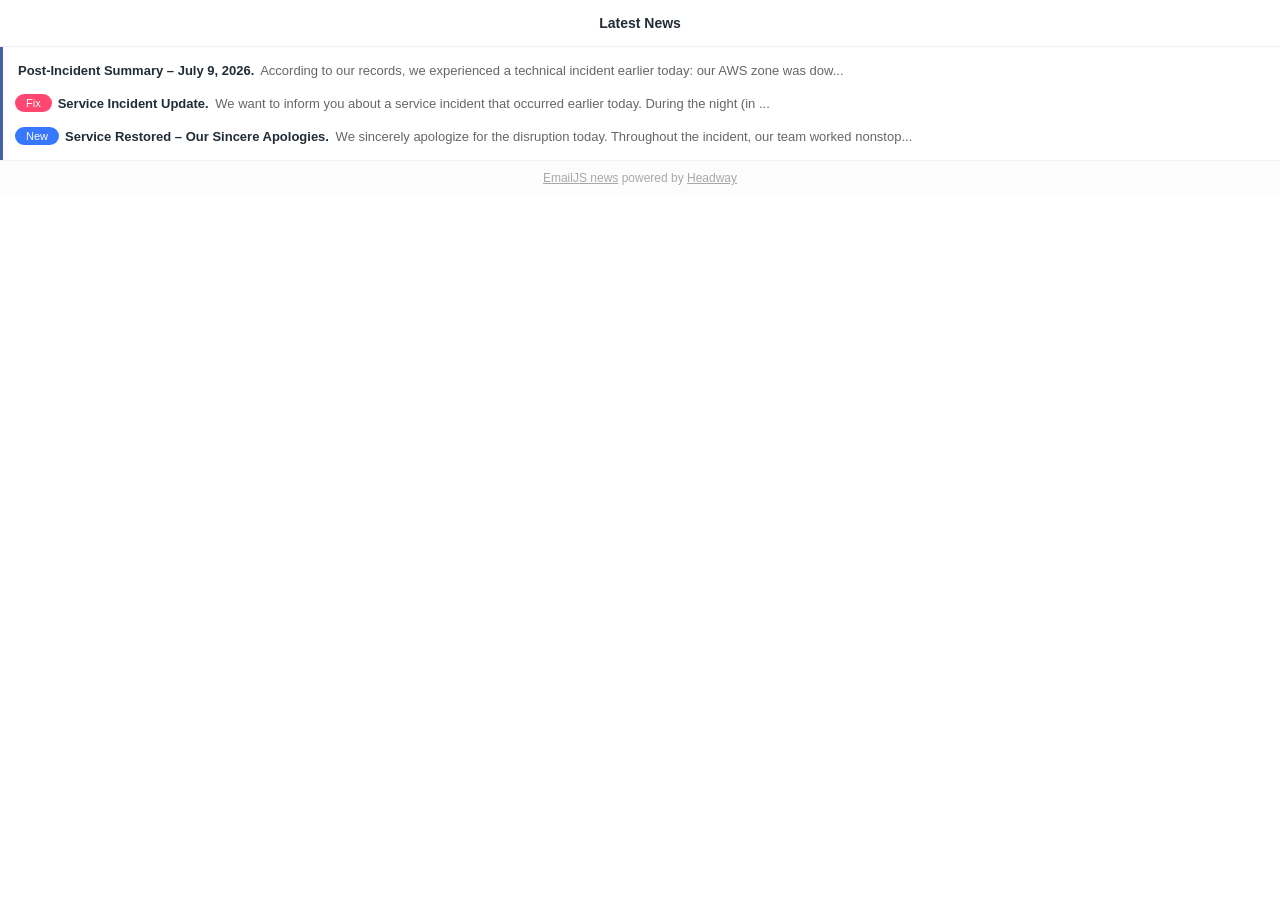
<file: images/Contact Us - EmailJS_files/RyEW27.html>
<!DOCTYPE html>
<!-- saved from url=(0041)https://headway-widget.net/widgets/RyEW27 -->
<html><head><meta http-equiv="Content-Type" content="text/html; charset=UTF-8">
    
    <link rel="icon" href="data:;base64,iVBORw0KGgo=">
    
    <script src="./app-widget-qSceAN00.js.download" crossorigin="" type="module"></script><link rel="stylesheet" crossorigin="" href="./app-widget-BF5t69b3.css" media="screen">
    <script>
//<![CDATA[

      var HW_config =  {"badgeDelay":0,"softHide":true,"eyecatcher":true,"expireAfter":null,"token":null,"activeStorage":"local","autorefresh":false,"track":false}

      document.addEventListener("DOMContentLoaded", function(){
        new App(HW_config);
      }, false);

//]]>
</script>
      <style>
          #details .slideBody p a, #details .link a {
            color: #4460aa;
          }

        #index .logItem {
          border-left-color: #4460aa;
        }
      </style>

    <style>
  .category_0 {
    display: none;
  }

    .category_23814 {
      background-color: #ff4772;
      color: #fff;
    }

    #editor-body .head.head_category_23814 .background {
      background-color: #ff4772;
    }
    .category_23813 {
      background-color: #b26cee;
      color: #fff;
    }

    #editor-body .head.head_category_23813 .background {
      background-color: #b26cee;
    }
    .category_23812 {
      background-color: #3778ff;
      color: #fff;
    }

    #editor-body .head.head_category_23812 .background {
      background-color: #3778ff;
    }
</style>
    <script>
//<![CDATA[

      var categories = {"341757":[],"327979":[{"name":"Fix","color":"#ff4772","id":"23814"}],"317299":[{"name":"New","color":"#3778ff","id":"23812"}]}

//]]>
</script>  </head>
  <body class="ltr light-mode right bottom" style="background-color: rgb(255, 255, 255);">
    <div class="outercont">
      <div class="cont">
        <div class="innercont" style="color: rgb(34, 44, 54);">
          <div id="index">
  <div class="topBar" style="border-color: rgb(241, 241, 241); background-color: rgb(255, 255, 255);">
    <h3 class="title">Latest News</h3>
  </div>
  <div class="logList">
    <a href="https://headway-widget.net/widgets/RyEW27#" class="logItem seen" data-id="341757" data-date="2026-07-09T12:16:56Z" data-seen="true">
    <strong class="title">Post-Incident Summary – July 9, 2026.</strong>
  <span class="short">According to our records, we experienced a technical incident earlier today: our AWS zone was dow...</span>
</a> <!-- /logItem -->
<a href="https://headway-widget.net/widgets/RyEW27#" class="logItem seen" data-id="327979" data-date="2025-12-05T02:01:27Z" data-seen="true">
    <span class="category category_23814">Fix</span>
    <strong class="title">Service Incident Update.</strong>
  <span class="short">We want to inform you about a service incident that occurred earlier today.
During the night (in ...</span>
</a> <!-- /logItem -->
<a href="https://headway-widget.net/widgets/RyEW27#" class="logItem seen" data-id="317299" data-date="2025-06-13T07:43:19Z" data-seen="true">
    <span class="category category_23812">New</span>
    <strong class="title">Service Restored – Our Sincere Apologies.</strong>
  <span class="short">We sincerely apologize for the disruption today. Throughout the incident, our team worked nonstop...</span>
</a> <!-- /logItem -->

  </div> <!-- /logList -->
  <div class="footer" style="border-color: rgb(241, 241, 241); background-color: rgb(252, 252, 252);">
    <a target="_blank" rel="noopener noreferrer" href="https://headwayapp.co/emailjs-news?utm_medium=widget">EmailJS news</a>
      powered by <a target="_blank" href="https://headwayapp.co/?utm_medium=widget&amp;utm_source=emailjs" rel="noopener noreferrer">Headway</a>
  </div>
</div> <!-- /logListCont -->

<div id="details">
  <div class="logDetailsItem">
  <div class="topBar" style="border-color: rgb(241, 241, 241); background-color: rgb(255, 255, 255);">
    <a href="https://headway-widget.net/widgets/RyEW27#back" class="back"></a>
    <h3 class="title">Post-Incident Summary – July 9, 2026</h3>
  </div>
  <div class="slideBody">
    <div class="content"><noscript><p>According to our records, we experienced a technical incident earlier today: our AWS zone was down for approximately 78 minutes. After the issue was resolved by AWS, our servers immediately recovered and resumed normal operation.</p>
<p>We understand this caused disruption, and we sincerely apologize for the inconvenience. While this was beyond our direct control, we take it as a learning opportunity and will review our setup to minimize the impact of similar incidents in the future.</p>
<p>Everything should be working as expected now.</p>
<p>Best regards,<br>
EmailJS Team</p></noscript></div>
    <p class="link"><a target="_blank" href="https://headwayapp.co/emailjs-news/post-incident-summary-july-9-2026-341757" data-path="/post-incident-summary-july-9-2026-341757" rel="noopener noreferrer" class="">Read the whole post</a></p>
  </div>
  <div class="bottomBar" style="border-color: rgb(241, 241, 241); background-color: rgb(255, 255, 255);">
    <a href="https://headway-widget.net/widgets/RyEW27#back" class="back"></a>
  </div>
</div>
<div class="logDetailsItem">
  <div class="topBar" style="border-color: rgb(241, 241, 241); background-color: rgb(255, 255, 255);">
    <a href="https://headway-widget.net/widgets/RyEW27#back" class="back"></a>
    <h3 class="title">Service Incident Update</h3>
  </div>
  <div class="slideBody">
    <div class="content"><noscript><span class="beforeCategories"> </span><h3 class="category category_23814">Fix</h3> <span class="afterCategories"> </span>
<p>We want to inform you about a service incident that occurred earlier today.</p>
<p>During the night (in our local time zone), our database storage unexpectedly reached its capacity. As a result, some users were temporarily unable to save new data or retrieve existing records from the database.<br>
<strong>Email sending itself continued to work normally</strong> — only…</p></noscript></div>
    <p class="link"><a target="_blank" href="https://headwayapp.co/emailjs-news/service-incident-update-327979" data-path="/service-incident-update-327979" rel="noopener noreferrer" class="more">Read the whole post</a></p>
  </div>
  <div class="bottomBar" style="border-color: rgb(241, 241, 241); background-color: rgb(255, 255, 255);">
    <a href="https://headway-widget.net/widgets/RyEW27#back" class="back"></a>
  </div>
</div>
<div class="logDetailsItem">
  <div class="topBar" style="border-color: rgb(241, 241, 241); background-color: rgb(255, 255, 255);">
    <a href="https://headway-widget.net/widgets/RyEW27#back" class="back"></a>
    <h3 class="title">Service Restored – Our Sincere Apologies</h3>
  </div>
  <div class="slideBody">
    <div class="content"><noscript><span class="beforeCategories">&nbsp;</span><h3 class='category category_23812'>New</h3>&nbsp;<span class="afterCategories">&nbsp;</span>
<p>We sincerely apologize for the disruption today. Throughout the incident, our team worked nonstop and stayed in close contact with AWS to identify and resolve the issue. Although the root cause was outside our systems, we rebuilt everything from scratch to restore service. We appreciate your patience — we genuinely regret the inconvenience caused.</p></noscript></div>
    <p class="link"><a target="_blank" href="https://headwayapp.co/emailjs-news/service-restored-our-sincere-apologies-317299" data-path="/service-restored-our-sincere-apologies-317299" rel="noopener noreferrer" class="">Read the whole post</a></p>
  </div>
  <div class="bottomBar" style="border-color: rgb(241, 241, 241); background-color: rgb(255, 255, 255);">
    <a href="https://headway-widget.net/widgets/RyEW27#back" class="back"></a>
  </div>
</div>

</div> <!-- /logDetails -->

        </div> <!-- /innercont -->
      </div> <!-- /cont -->
    </div> <!-- /outercont -->
</body></html>
</file>
<file: images/Contact Us - EmailJS_files/app-widget-BF5t69b3.css>
.videoThumbWidth:after{content:"";display:block;position:absolute;top:0;left:0;width:100%;height:100%;background-size:20%;background-position:center;background-repeat:no-repeat}.videoThumbWidth.youtube:after{background-image:url(/hello-assets/nice-to-meet-you/youtube-logo-DR7LOmK7.png)}.videoThumbWidth.wistia:after{background-image:url([data-uri])}.videoThumbWidth.vimeo:after{background-image:url(/hello-assets/nice-to-meet-you/vimeo-logo-BY_jLCpn.png)}.videoThumbWidth.loom:after{background-image:url("data:image/svg+xml,%3csvg%20width='35'%20height='35'%20viewBox='0%200%2035%2035'%20fill='none'%20xmlns='http://www.w3.org/2000/svg'%3e%3cpath%20fill-rule='evenodd'%20clip-rule='evenodd'%20d='M35%2017.5871C35%2012.775%2032.2438%208.72812%2028.209%206.79104C26.2719%202.64687%2022.0938%200%2017.5871%200C12.775%200%208.72812%202.75625%206.79104%206.79104C2.64687%208.72812%200%2012.9062%200%2017.5871C0%2022.225%202.75625%2026.2719%206.79104%2028.209C8.72812%2032.3531%2012.9062%2035%2017.5871%2035C22.225%2035%2026.2719%2032.2438%2028.209%2028.209C32.3531%2026.2719%2035%2022.0938%2035%2017.5871ZM21.0697%2013.7562C21.505%2014.9316%2021.7662%2016.1505%2021.7662%2017.4129C21.7662%2018.6971%2021.505%2019.916%2021.0697%2021.0697C19.8943%2021.505%2018.6754%2021.7662%2017.4129%2021.7662C16.1287%2021.7662%2014.9098%2021.505%2013.7562%2021.0697C13.3209%2019.8943%2013.0597%2018.6754%2013.0597%2017.4129C13.0597%2016.1287%2013.3209%2014.9098%2013.7562%2013.7562C14.9316%2013.3209%2016.1505%2013.0597%2017.4129%2013.0597C18.6971%2013.0597%2019.8943%2013.3209%2021.0697%2013.7562ZM17.5871%202.26368C20.3973%202.26368%2023.0906%203.53491%2024.9005%205.74627C24.2541%205.56027%2023.5862%205.49563%2022.9851%205.57214C18.1134%205.49563%2013.9981%208.36129%2012.1891%2012.5373C12.102%2012.4982%2012.102%2012.4982%2012.1891%2012.5373C11.4341%2014.0064%2011.0678%2015.6224%2011.1443%2017.4129C11.0678%2018.014%2011.1324%2018.682%2011.3184%2019.3284C9.1286%2017.5185%207.83582%2014.8252%207.83582%2012.0149C7.83582%206.61604%2012.1882%202.26368%2017.5871%202.26368ZM2.26368%2017.4129C2.26368%2014.6027%203.53491%2011.9094%205.74627%2010.0995C5.56027%2010.7459%205.49563%2011.4138%205.57214%2012.0149C5.49563%2016.8866%208.36129%2021.0019%2012.5373%2022.8109C12.4982%2022.898%2012.4982%2022.898%2012.5373%2022.8109C14.0064%2023.5659%2015.6224%2023.9322%2017.4129%2023.8557C18.014%2023.9322%2018.682%2023.8676%2019.3284%2023.6816C17.5185%2025.8714%2014.8252%2027.1642%2012.0149%2027.1642C6.61604%2027.1642%202.26368%2022.8118%202.26368%2017.4129ZM17.4129%2032.3881C14.6027%2032.3881%2011.9094%2031.1168%2010.0995%2028.9055C10.7459%2029.0915%2011.4138%2029.1561%2012.0149%2029.0796C16.8866%2029.1561%2021.0019%2026.2905%2022.8109%2022.1144C22.898%2022.1536%2022.898%2022.1536%2022.8109%2022.1144C23.5659%2020.6453%2023.9322%2019.0293%2023.8557%2017.2388C23.9322%2016.6377%2023.8676%2015.9698%2023.6816%2015.3234C25.8714%2017.1333%2027.1642%2019.8266%2027.1642%2022.6368C27.1642%2028.0357%2022.8118%2032.3881%2017.4129%2032.3881ZM22.1144%2012.1891C22.1536%2012.102%2022.1536%2012.102%2022.1144%2012.1891C20.6453%2011.4341%2019.0293%2011.0678%2017.2388%2011.1443C16.6377%2011.0678%2015.9698%2011.1324%2015.3234%2011.3184C17.1333%209.1286%2019.8266%207.83582%2022.6368%207.83582C28.0357%207.83582%2032.3881%2012.1882%2032.3881%2017.5871C32.3881%2020.3973%2031.1168%2023.0906%2028.9055%2024.9005C29.0915%2024.2541%2029.1561%2023.5862%2029.0796%2022.9851C29.1561%2018.1134%2026.2905%2013.9981%2022.1144%2012.1891Z'%20fill='white'/%3e%3c/svg%3e")}.videoContWidth,.videoThumbWidth{cursor:pointer;position:relative;display:inline-block;margin:0;line-height:0}.videoContWidth .videoContHeight,.videoThumbWidth .videoThumbHeight{width:100%;display:inline-block}.videoContWidth .videoContHeight .video,.videoContWidth .videoContHeight .videoThumb,.videoThumbWidth .videoThumbHeight .video,.videoThumbWidth .videoThumbHeight .videoThumb{position:absolute;top:0;left:0;width:100%;height:100%}.videoContWidth .videoContHeight .videoThumb,.videoThumbWidth .videoThumbHeight .videoThumb{background-position:center;background-repeat:no-repeat;background-size:cover}*{box-sizing:border-box}*,body,button,input,textarea,select{-webkit-font-smoothing:antialiased;text-rendering:optimizeLegibility;-moz-osx-font-smoothing:grayscale}html,body{height:100vh}html{font-family:-apple-system,BlinkMacSystemFont,Segoe UI,Helvetica,Arial,sans-serif,"Apple Color Emoji","Segoe UI Emoji",Segoe UI Symbol;text-size-adjust:100%;background-color:none}body{font-family:-apple-system,BlinkMacSystemFont,Segoe UI,Helvetica,Arial,sans-serif,"Apple Color Emoji","Segoe UI Emoji",Segoe UI Symbol;background:#fff;padding:0;margin:0;font-size:13px;overflow:hidden}p,h2,h3{padding:0;margin:0}p{font-size:13px}a.noOutline{outline:none!important}body.light-mode .outercont .innercont .logList .logItem{color:#666}body.light-mode .innercont strong,body.light-mode .outercont .innercont .logDetailsItem .slideBody p{color:#222c36}body.light-mode .back{opacity:.25}body.light-mode .back:before,body.light-mode .back:after{background-color:#222c36}body.dark-mode img{filter:brightness(.8) contrast(1.2)}body.dark-mode .category{filter:brightness(.9) contrast(1.1)}body.dark-mode .outercont .innercont .logList .logItem{color:#e6e6e6}body.dark-mode .innercont strong{color:#fff}body.dark-mode .outercont .innercont .logDetailsItem .slideBody p{color:#e6e6e6}body.dark-mode .back{opacity:.65}body.dark-mode .back:before,body.dark-mode .back:after{background-color:#fff}body.dark-mode #details .slideBody p a,body.dark-mode #details .link a{color:#fff}.outercont .cont{overflow:hidden;position:relative;height:100vh;width:100vw}.outercont .innercont{transform:translate(0);position:relative;overflow:hidden;will-change:left;transition:left .3s;width:200vw;height:100%}.outercont .innercont .logList{overflow-y:auto}.outercont .innercont .slideBody{overflow-y:hidden}.outercont .innercont{left:0}.outercont .innercont.detailsOpen .logList{overflow-y:hidden}.outercont .innercont.detailsOpen .slideBody{overflow-y:auto}.outercont .innercont.detailsOpen{left:-100%}.outercont .innercont #index,.outercont .innercont #details{width:100vw;position:absolute}.outercont .innercont #index{left:0}.outercont .innercont #details{left:100vw}.outercont .innercont #index{height:100vh;display:flex;flex-direction:column}.outercont .innercont #index .logList{overflow-x:hidden;overscroll-behavior:contain}.outercont .innercont #index .category{font-size:11px;line-height:18px;display:inline-block;padding:0 11px;font-weight:400;border-radius:20px;margin-right:3px}.outercont .innercont #index .title{margin:0 3px}.outercont .innercont .logDetailsItem{text-overflow:ellipsis}.outercont .innercont .logDetailsItem .slideBody{padding:16px 16px 0}.outercont .innercont .logDetailsItem .slideBody:after{content:"";display:block;padding-bottom:20px}.outercont .innercont .logDetailsItem .slideBody .content{clear:both}.outercont .innercont .logDetailsItem .slideBody p{margin-bottom:10px;line-height:19px;clear:both}.outercont .innercont .logDetailsItem .slideBody p:last-child{margin-bottom:0}.outercont .innercont .logDetailsItem .slideBody a{color:#3778ff}.outercont .innercont .logDetailsItem{height:100vh;display:flex;flex-direction:column}.outercont .innercont .logDetailsItem .slideBody{overflow-x:hidden;overscroll-behavior:contain}.outercont .innercont .logItem{display:block;clear:both;line-height:19px;padding:7px 16px 7px 12px;text-decoration:none;border-left:solid 3px #3778ff}.outercont .innercont .logItem.read{border-left:0;padding:7px 15px}.outercont .innercont .logItem:first-child{padding-top:14px}.outercont .innercont .logItem:last-child{padding-bottom:14px}.outercont .innercont .logItem:hover strong{text-decoration:underline}.outercont .innercont strong{font-weight:600}.outercont .innercont .back{position:absolute;display:block;height:46px;z-index:2}.outercont .innercont .back:before,.outercont .innercont .back:after{content:"";height:12px;width:1px;display:block;position:absolute}.outercont .innercont .back:before{top:14px}.outercont .innercont .back:after{bottom:12px}.outercont .innercont h3.title{text-align:center;font-weight:600;font-size:14px;margin:0}.outercont .innercont .topBar,.outercont .innercont .bottomBar{position:relative}.outercont .innercont .topBar{border-bottom:solid 1px;padding:15px 30px}.outercont .innercont .topBar .back{top:2px;left:10px;padding:5px 15px 0}.outercont .innercont .bottomBar{border-top:solid 1px;padding:17px 23px}.outercont .innercont .bottomBar .back{bottom:-5px;padding:5px 15px 0}.outercont .innercont .link{margin:15px 0 5px}.outercont .innercont .link a{color:#3778ff;font-weight:700;text-decoration:none;display:none}.outercont .innercont .link a.more{display:inline-block}.outercont .innercont .footer{color:#a8a8a8;font-size:12px;text-align:center;border-top:solid 1px;height:35px;line-height:35px;border-radius:0 0 4px 4px}.outercont .innercont .footer a{color:#a8a8a8}body.top #details .topBar .back{display:none}body.top #details .bottomBar .back{display:block}body.center #details .bottomBar,body.bottom #details .bottomBar{display:none}body.left .back{right:0}body.left .back:before{transform:rotate(-45deg)}body.left .back:after{transform:rotate(45deg)}body.right .back{left:0}body.right .back:before{transform:rotate(45deg)}body.right .back:after{transform:rotate(-45deg)}.ltr{direction:ltr}.ltr .category{margin-right:5px;float:left}.rtl{direction:rtl}.rtl .category{margin-left:5px;float:right}.headwayVideo{position:relative;display:inline-block}.headwayVideo:before{content:"";width:100%;height:100%;background-color:pink;opacity:.5;position:absolute;left:0;top:0;z-index:10000}.content{line-height:1.55rem;min-height:40px;clear:both}.content .category{display:inline-block;padding:1px 11px;font-size:.9em;line-height:22px;font-weight:400;margin-bottom:0;border-radius:20px}.content .beforeCategories,.content .afterCategories{display:block;margin-bottom:13px;height:0}.content audio{outline:none!important;margin-bottom:10px}.content img{object-fit:scale-down;height:auto}.content hr{border-top:solid #e5e5e5;border-width:1px 0 0 0;margin:20px 0 25px}.content p,.content pre{margin-bottom:13px;position:relative}.content p:last-child,.content pre:last-child{margin-bottom:0}.content ul,.content ol{margin-left:22px;padding:10px 0 5px}.content ul li,.content ol li{list-style:disc;padding-left:6px;margin-bottom:5px}.content ol li{list-style:decimal}.content code,.content pre{font-family:Monaco,Menlo,Courier,Courier New,Andale Mono,Bitstream Vera Sans Mono,Lucida Console,Consolas,Droid Sans Mono;font-size:12px;background:#f7f7f7;color:#4d5863;padding:4px;border-radius:2px}.content pre{padding:8px 12px}.content pre code{padding:0}.content blockquote{color:#47525d;padding-left:10px;border-left:solid 4px rgb(204,204,204);margin:15px 40px 15px 0}.content strong,.content b{font-weight:500}.content h1,.content h2,.content h3,.content h4,.content h5,.content h6{font-weight:500;margin:0 0 5px;padding:0}.content h1{font-size:1.3rem}.content h2{font-size:1.15rem}.content h3{font-weight:420;font-size:1rem}.content table{width:100%;font-size:13px;margin-bottom:20px}.content table thead th{padding:5px 0;font-size:11px;letter-spacing:2px;font-weight:400;text-transform:uppercase;color:#0000004d}.content table tbody td{padding:5px 5px 5px 0;border-top:solid 1px #f3f3f3}.videoThumbWidth,.bigImage{cursor:pointer}.videoThumbWidth:hover,.bigImage:hover{opacity:.9}
</file>
